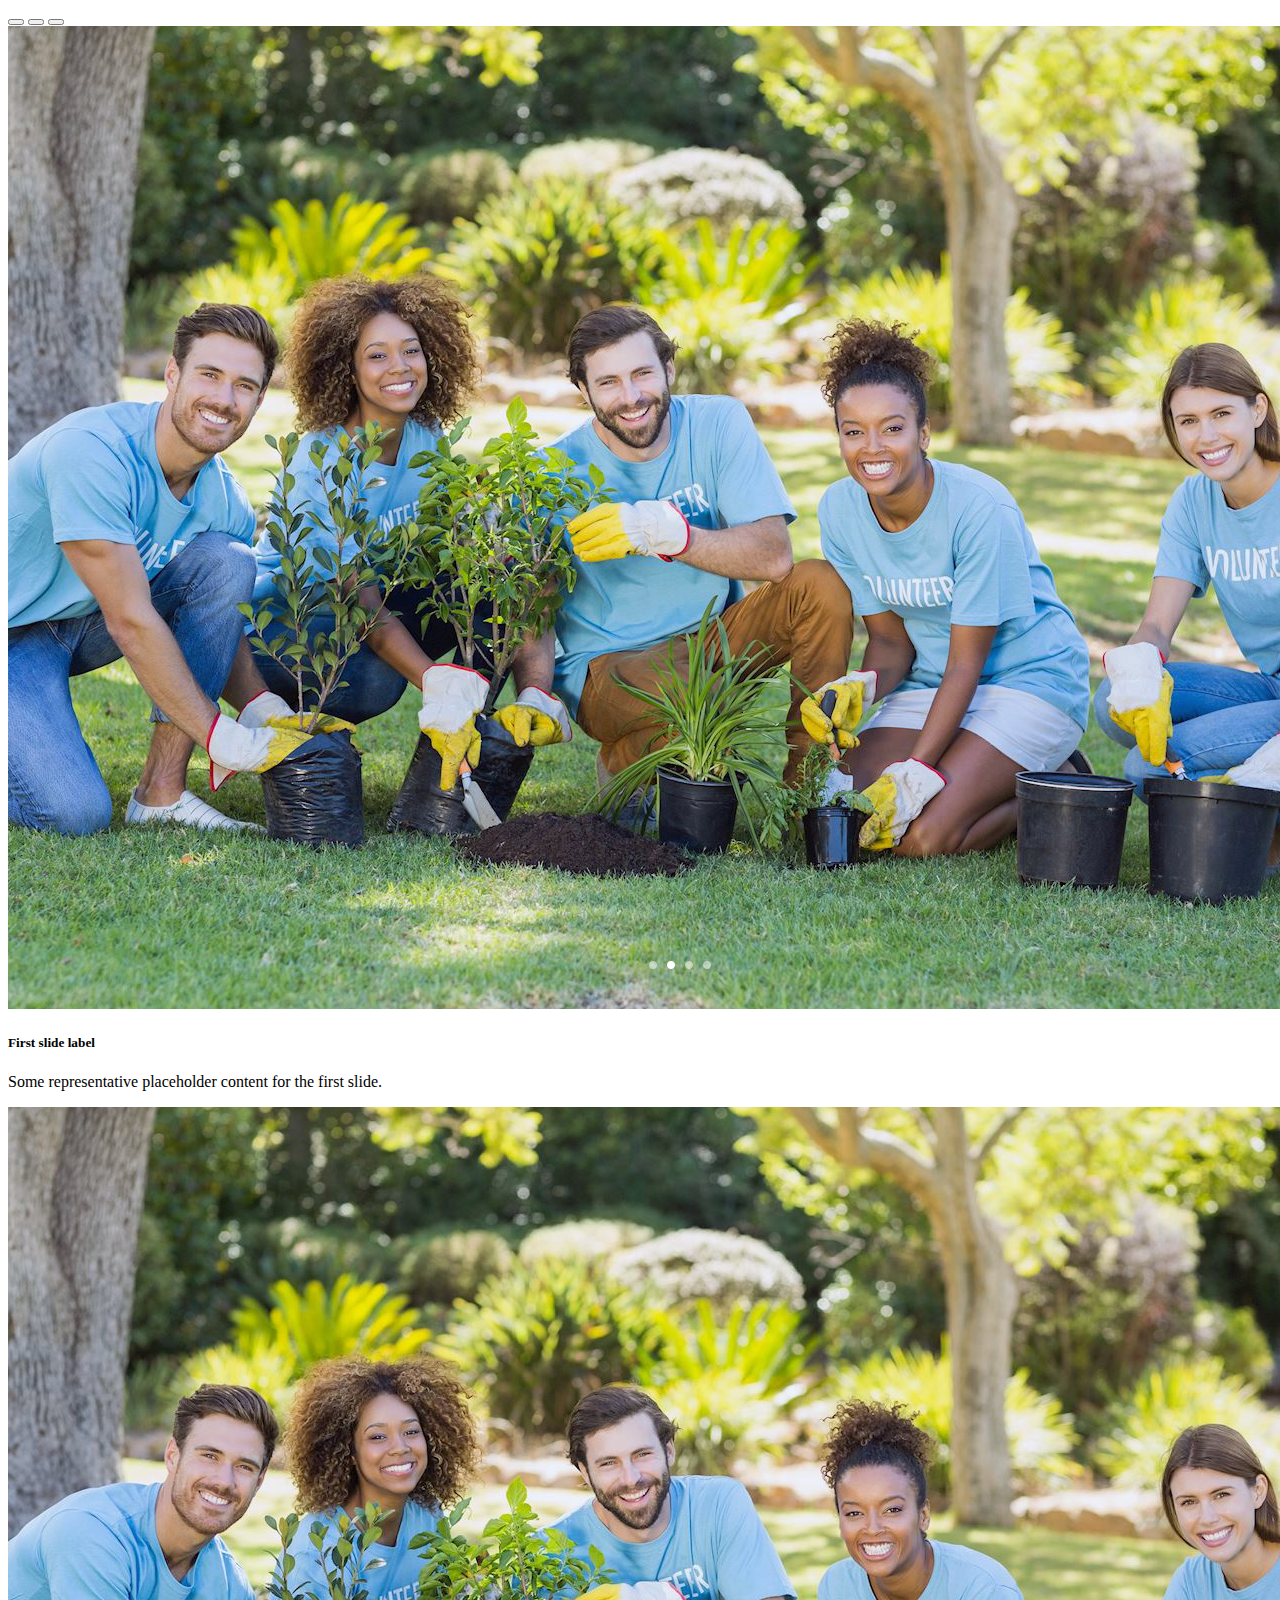
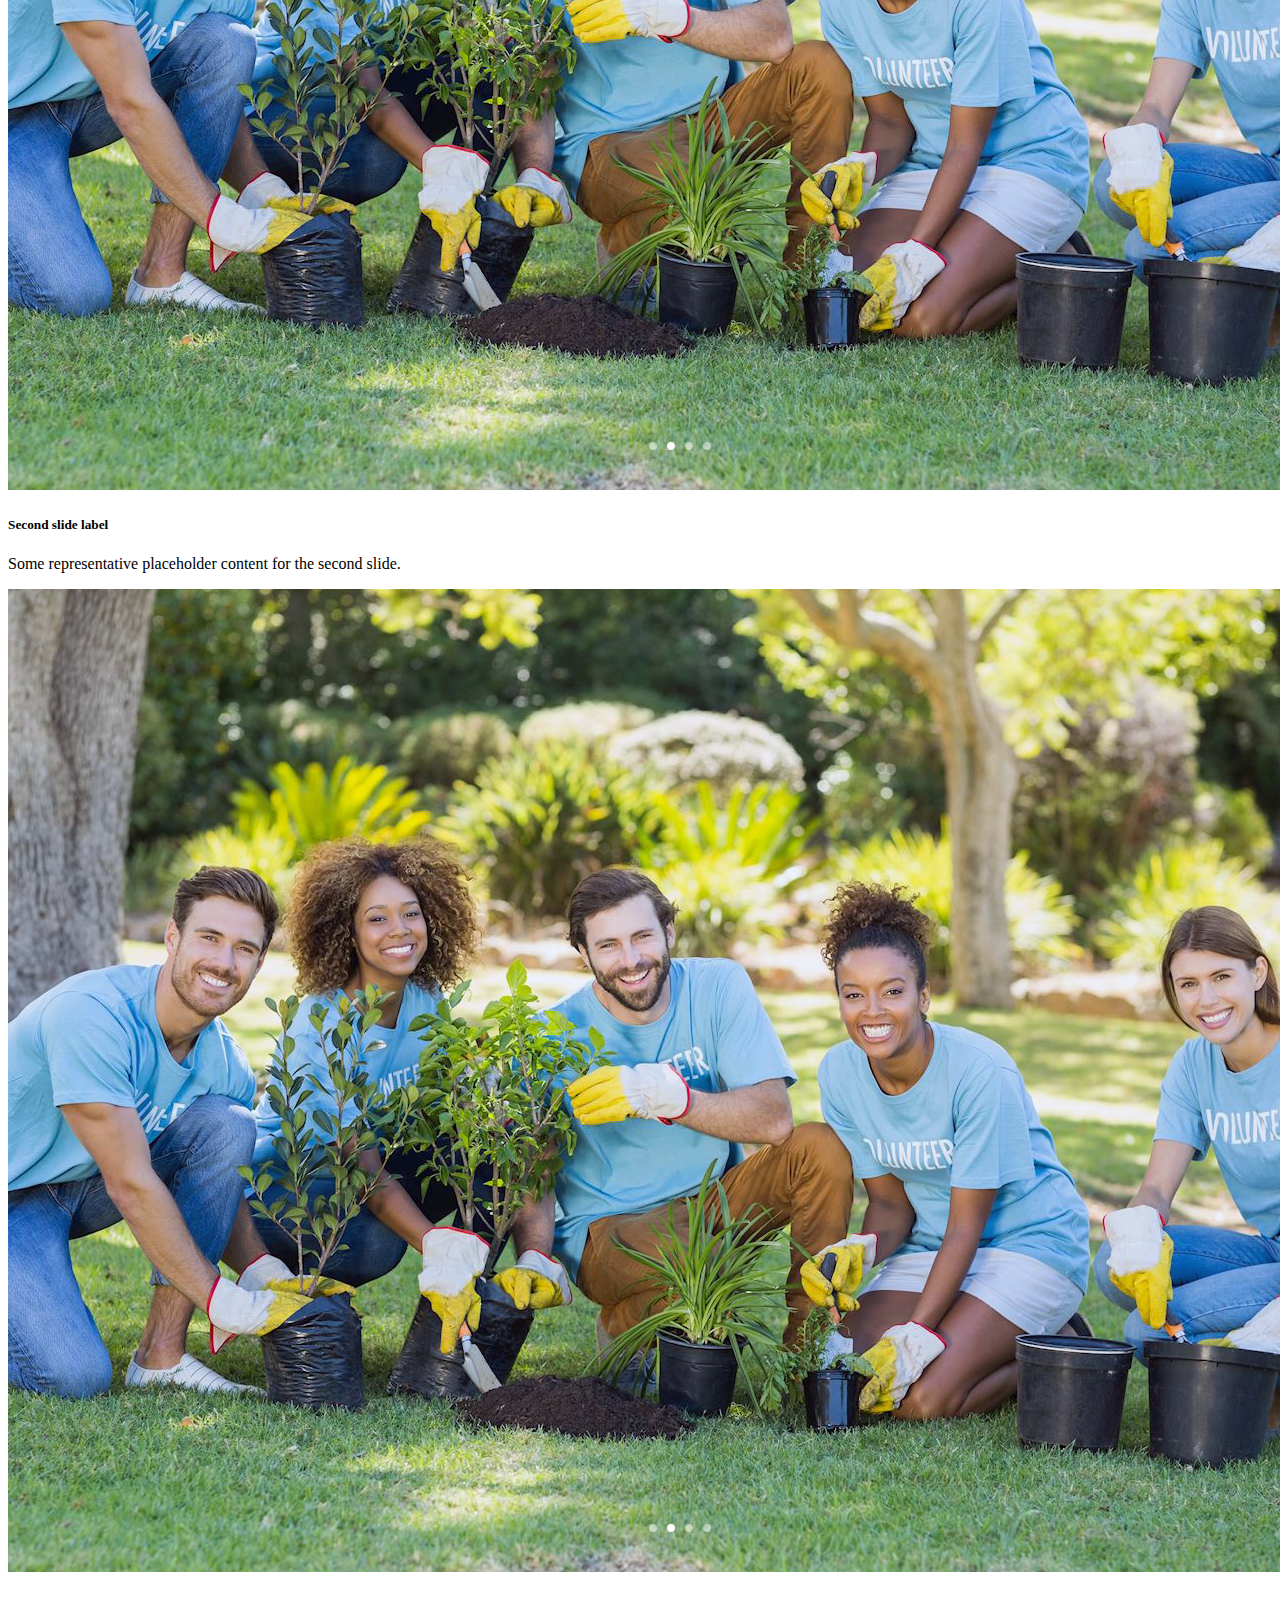
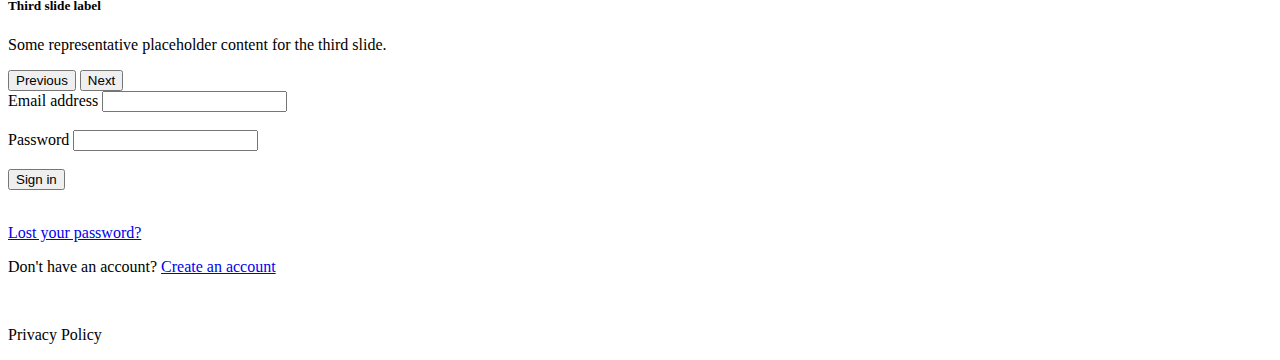
<file: index.html>
<!doctype html>
<html lang="en">
  <head>
    <meta charset="utf-8">
    <meta name="viewport" content="width=device-width, initial-scale=1">
    <title>Login</title>

    <link href="https://cdn.jsdelivr.net/npm/bootstrap@5.3.0-alpha1/dist/css/bootstrap.min.css" rel="stylesheet" integrity="sha384-GLhlTQ8iRABdZLl6O3oVMWSktQOp6b7In1Zl3/Jr59b6EGGoI1aFkw7cmDA6j6gD" crossorigin="anonymous">
  </head>
  <style>
  .main{
      overflow-x:hidden;
}
  </style>
  <body class="main">
    
        <div class="">
          <div class="row d-flex justify-content-start align-items-center">
            <div class="col-md-12 col-sm-12 col-lg-8 col-xl-8 my-auto">
              <div
                id="carouselExampleCaptions"
                class="carousel slide"
                data-bs-ride="carousel"
              >
                <div class="carousel-indicators">
                  <button
                    type="button"
                    data-bs-target="#carouselExampleCaptions"
                    data-bs-slide-to="0"
                    class="active"
                    aria-current="true"
                    aria-label="Slide 1"
                  ></button>
                  <button
                    type="button"
                    data-bs-target="#carouselExampleCaptions"
                    data-bs-slide-to="1"
                    aria-label="Slide 2"
                  ></button>
                  <button
                    type="button"
                    data-bs-target="#carouselExampleCaptions"
                    data-bs-slide-to="2"
                    aria-label="Slide 3"
                  ></button>
                </div>
                <div class="carousel-inner">
                  <div class="carousel-item active">
                    <img
                      src="images/Grow-Trees-On-the-path-to-environment-sustainability-login.png"
                      class="w-100 img-fluid"
                      alt="..."
                    />
                    <div class="carousel-caption">
                      <h5>First slide label</h5>
                      <p>
                        Some representative placeholder content for the first slide.
                      </p>
                    </div>
                  </div>
                  <div class="carousel-item">
                    <img
                      src="images/Grow-Trees-On-the-path-to-environment-sustainability-login.png"
                      class="w-100 img-fluid"
                      alt="..."
                    />
                    <div class="carousel-caption">
                      <h5>Second slide label</h5>
                      <p>
                        Some representative placeholder content for the second
                        slide.
                      </p>
                    </div>
                  </div>
                  <div class="carousel-item">
                    <img
                      src="images/Grow-Trees-On-the-path-to-environment-sustainability-login.png"
                      class="w-100 img-fluid"
                      alt="..."
                    />
                    <div class="carousel-caption">
                      <h5>Third slide label</h5>
                      <p>
                        Some representative placeholder content for the third slide.
                      </p>
                    </div>
                  </div>
                </div>
                <button
                  class="carousel-control-prev"
                  type="button"
                  data-bs-target="#carouselExampleCaptions"
                  data-bs-slide="prev"
                >
                  <span
                    class="carousel-control-prev-icon"
                    aria-hidden="true"
                  ></span>
                  <span class="visually-hidden">Previous</span>
                </button>
                <button
                  class="carousel-control-next"
                  type="button"
                  data-bs-target="#carouselExampleCaptions"
                  data-bs-slide="next"
                >
                  <span
                    class="carousel-control-next-icon"
                    aria-hidden="true"
                  ></span>
                  <span class="visually-hidden">Next</span>
                </button>
              </div>
            </div>




            <div class="col-md-12 col-sm-12 col-lg-4 col-xl-4 d-flex justify-content-center align-items-center ">
              
              <form>
                <div class="form-group">
                    <label for="email"> Email address </label>
                    <input type="email" class="form-control form-control-sm" id="email" aria-label="Large" aria-describedby="emailHelp">
                </div>
                <br>
                <div class="form-group">
                    <label for="exampleInputPassword1">Password </label>

                    <input type="password" class="form-control form-control-sm" id="exampleInputPassword1">
                </div>
                <br>
                <button type="submit" class="btn btn-outline-warning w-100 rounded-pill" > Sign in </button>
                <br>

                <br>
                <a href="lost-password.html" class="text-reset text-decoration-none">
                    <p class="text-center lh-lg"> Lost your password? </p>
                </a>
                <div class="sign-up" style="max-width: 390px;">
                    <p class="text-center">
                        Don't have an account? <a href="register.html" class="text-decoration-none"> Create an account </a></p>
                </div>
                <br>
                <p class="text-center">
                    <label for="privacyPolicy">Privacy Policy </label></p>
            </form>
            </div>
          </div>
        </div>
      
   
    <script src="https://cdn.jsdelivr.net/npm/bootstrap@5.3.0-alpha1/dist/js/bootstrap.bundle.min.js" integrity="sha384-w76AqPfDkMBDXo30jS1Sgez6pr3x5MlQ1ZAGC+nuZB+EYdgRZgiwxhTBTkF7CXvN" crossorigin="anonymous"></script>
  </body>
</html>
</file>
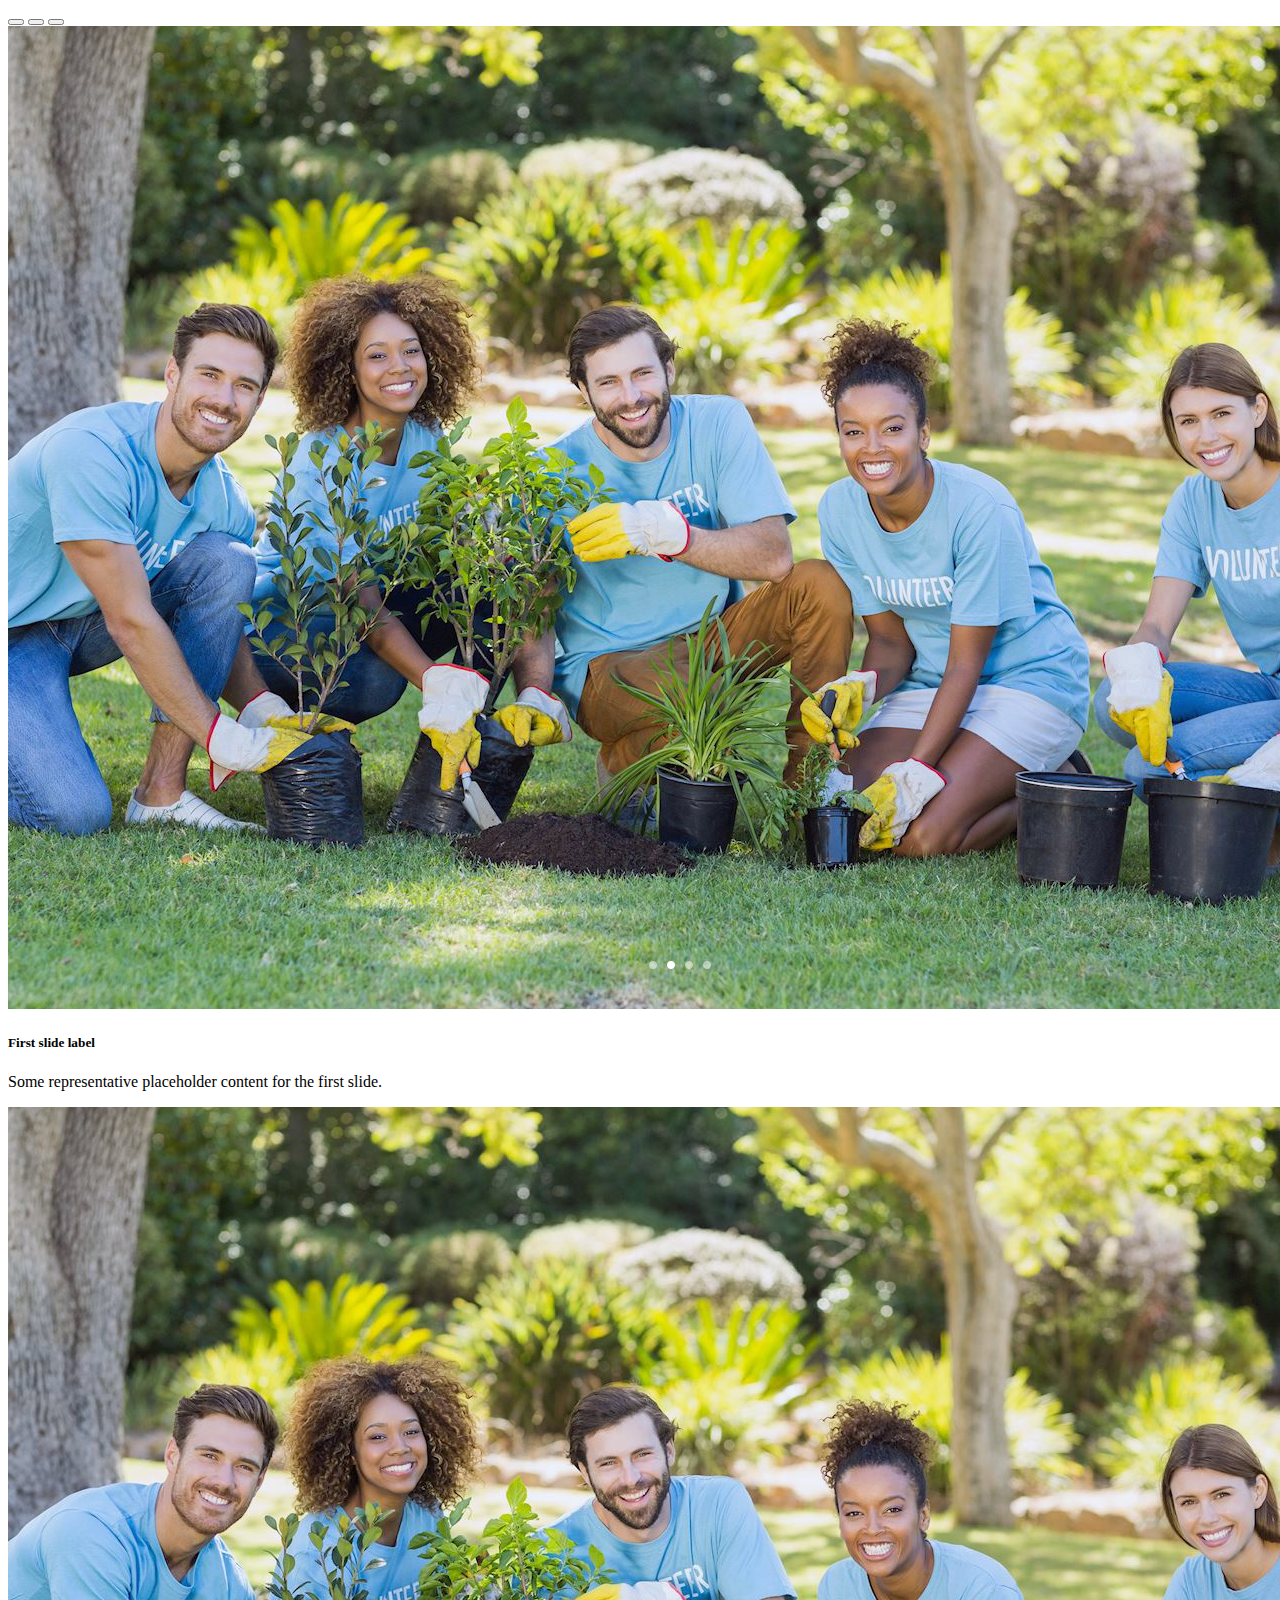
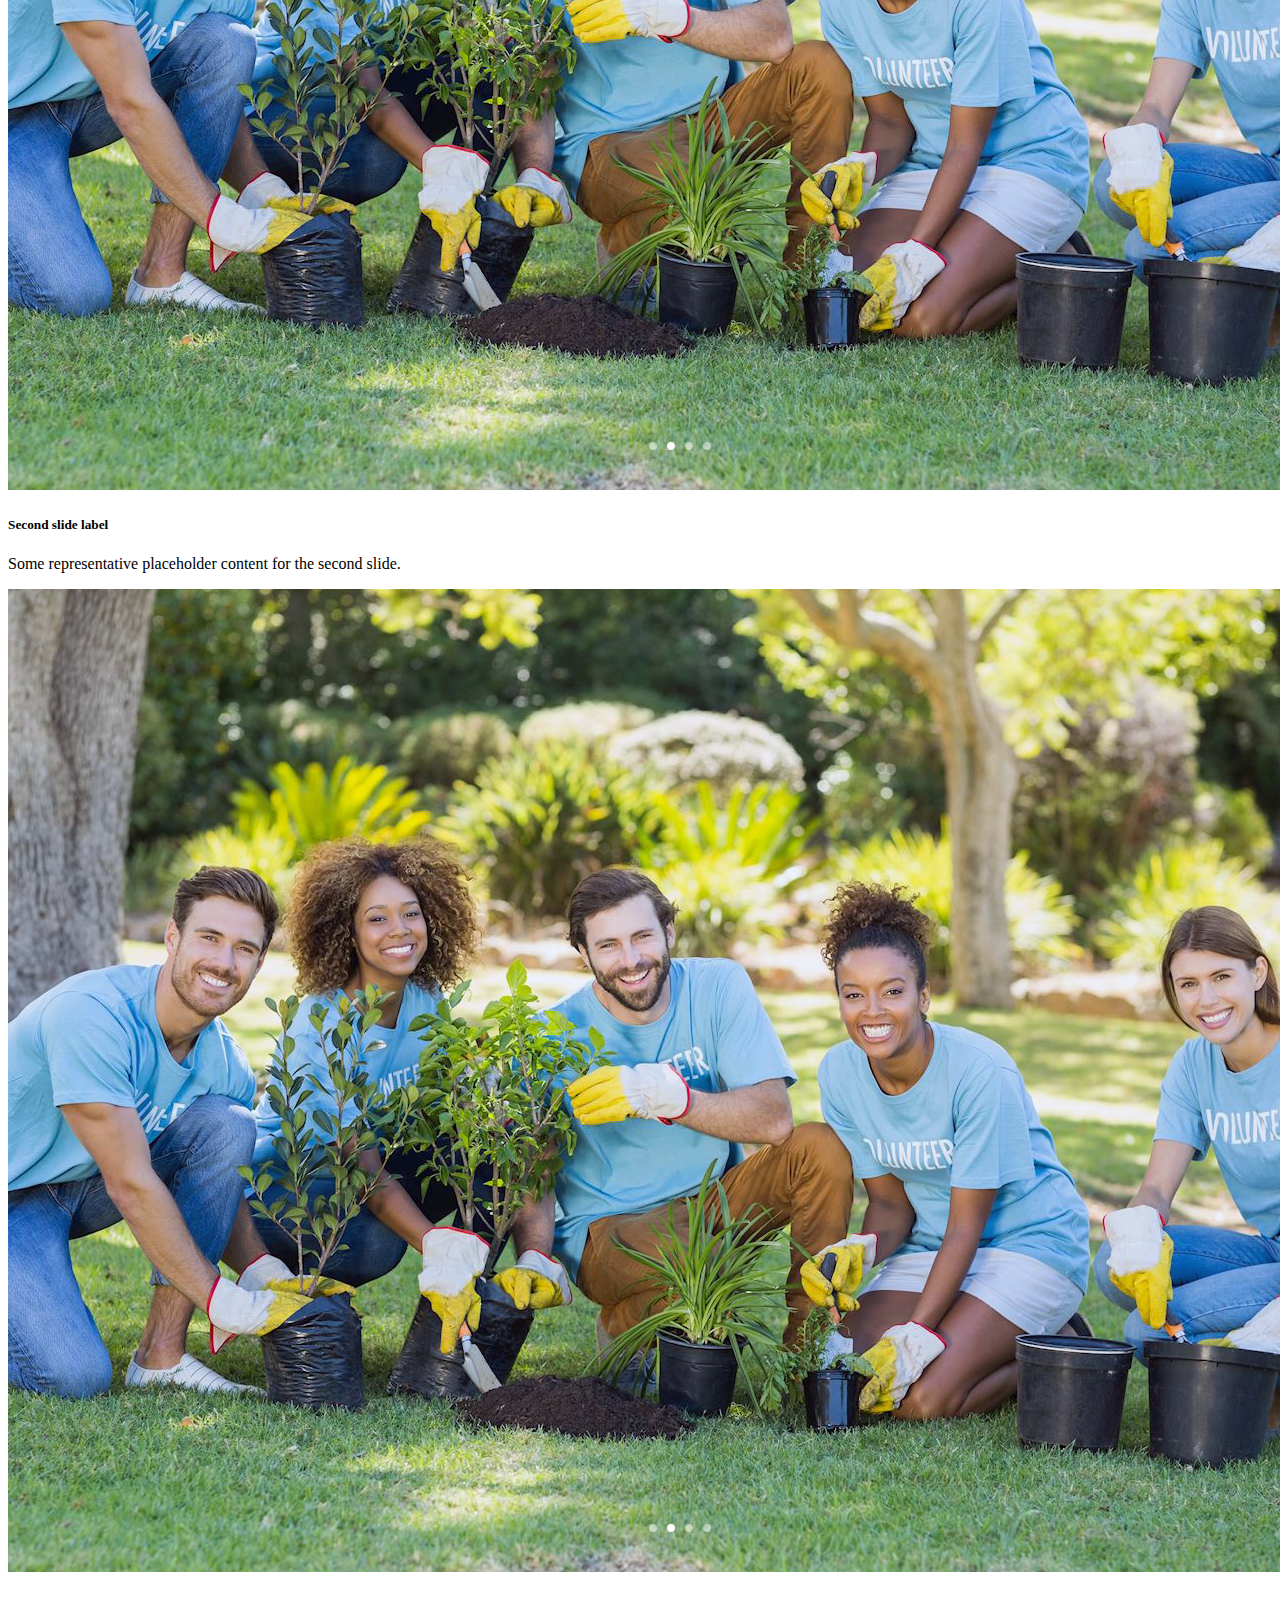
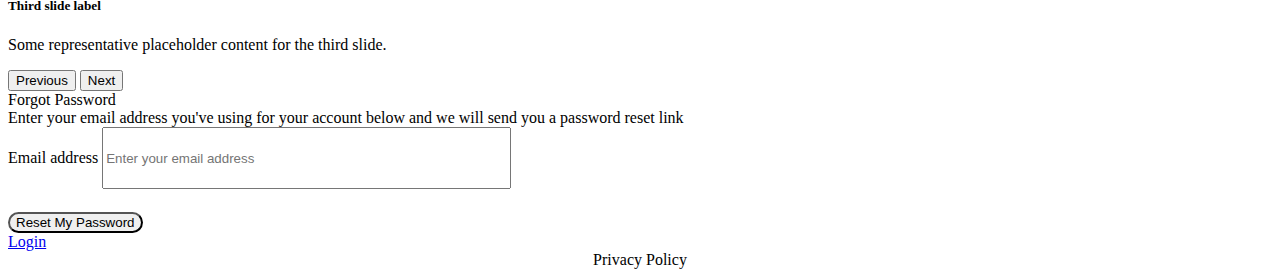
<file: lost-password.html>
<!DOCTYPE html>
<html lang="en">
  <head>
    <meta charset="UTF-8" />
    <meta http-equiv="X-UA-Compatible" content="IE=edge" />
    <meta name="viewport" content="width=device-width, initial-scale=1.0" />

    <link rel="stylesheet" href="css/style.css" />
    <link
      href="https://cdn.jsdelivr.net/npm/bootstrap@5.3.0-alpha1/dist/css/bootstrap.min.css"
      rel="stylesheet"
      integrity="sha384-GLhlTQ8iRABdZLl6O3oVMWSktQOp6b7In1Zl3/Jr59b6EGGoI1aFkw7cmDA6j6gD"
      crossorigin="anonymous"
    />
    <link
      rel="stylesheet"
      href="https://cdn.jsdelivr.net/npm/bootstrap-icons@1.10.3/font/bootstrap-icons.css"
    />
    <script
      src="https://cdn.jsdelivr.net/npm/bootstrap@5.0.2/dist/js/bootstrap.bundle.min.js"
      integrity="sha384-MrcW6ZMFYlzcLA8Nl+NtUVF0sA7MsXsP1UyJoMp4YLEuNSfAP+JcXn/tWtIaxVXM"
      crossorigin="anonymous"
    ></script>

    <title>Lost Password</title>
  </head>
  <body>
    <div class="overflow-hidden">
      <div class="row">
        <div class="col-md-8">
          <!-- <img src="images/Grow-Trees-On-the-path-to-environment-sustainability-login.png" class="img-fluid" alt=""> -->

          <div
            id="carouselExampleCaptions"
            class="carousel slide"
            data-bs-ride="carousel"
          >
            <div class="carousel-indicators">
              <button
                type="button"
                data-bs-target="#carouselExampleCaptions"
                data-bs-slide-to="0"
                class="active"
                aria-current="true"
                aria-label="Slide 1"
              ></button>
              <button
                type="button"
                data-bs-target="#carouselExampleCaptions"
                data-bs-slide-to="1"
                aria-label="Slide 2"
              ></button>
              <button
                type="button"
                data-bs-target="#carouselExampleCaptions"
                data-bs-slide-to="2"
                aria-label="Slide 3"
              ></button>
            </div>
            <div class="carousel-inner">
              <div class="carousel-item active">
                <img
                  src="images/Grow-Trees-On-the-path-to-environment-sustainability-login.png"
                  class="w-100 img-fluid"
                  alt="..."
                />
                <div class="carousel-caption">
                  <h5>First slide label</h5>
                  <p>
                    Some representative placeholder content for the first slide.
                  </p>
                </div>
              </div>
              <div class="carousel-item">
                <img
                  src="images/Grow-Trees-On-the-path-to-environment-sustainability-login.png"
                  class="w-100 img-fluid"
                  alt="..."
                />
                <div class="carousel-caption">
                  <h5>Second slide label</h5>
                  <p>
                    Some representative placeholder content for the second
                    slide.
                  </p>
                </div>
              </div>
              <div class="carousel-item">
                <img
                  src="images/Grow-Trees-On-the-path-to-environment-sustainability-login.png"
                  class="w-100 img-fluid"
                  alt="..."
                />
                <div class="carousel-caption">
                  <h5>Third slide label</h5>
                  <p>
                    Some representative placeholder content for the third slide.
                  </p>
                </div>
              </div>
            </div>
            <button
              class="carousel-control-prev"
              type="button"
              data-bs-target="#carouselExampleCaptions"
              data-bs-slide="prev"
            >
              <span
                class="carousel-control-prev-icon"
                aria-hidden="true"
              ></span>
              <span class="visually-hidden">Previous</span>
            </button>
            <button
              class="carousel-control-next"
              type="button"
              data-bs-target="#carouselExampleCaptions"
              data-bs-slide="next"
            >
              <span
                class="carousel-control-next-icon"
                aria-hidden="true"
              ></span>
              <span class="visually-hidden">Next</span>
            </button>
          </div>
        </div>
        <div class="col-md-3 mx-auto align-center">
          <div class="forgot-pass">
            <span>Forgot Password</span>
          </div>

          <div class="forgot-pass-instruction">
            <span
              >Enter your email address you've using for your account below and
              we will send you a password reset link</span
            >
          </div>

          <form>
            <div class="form-group">
              <label for="exampleInputEmail1">Email address</label>
              <input
                type="email"
                class="form-control"
                placeholder="Enter your email address"
                style="width: 401px; height: 56px; margin-bottom: 23px"
              />
            </div>
            <button
              type="submit"
              class="btn btn-outline-warning mx-auto"
              style="border-radius: 24px"
            >
              Reset My Password
            </button>

            <div class="col login">
              <a href="index.html">Login</a>
            </div>
          </form>

          <div class="policy" style="text-align: center;">
            <span>Privacy Policy</span>
          </div>
        </div>
      </div>
    </div>
  </body>
</html>
</file>
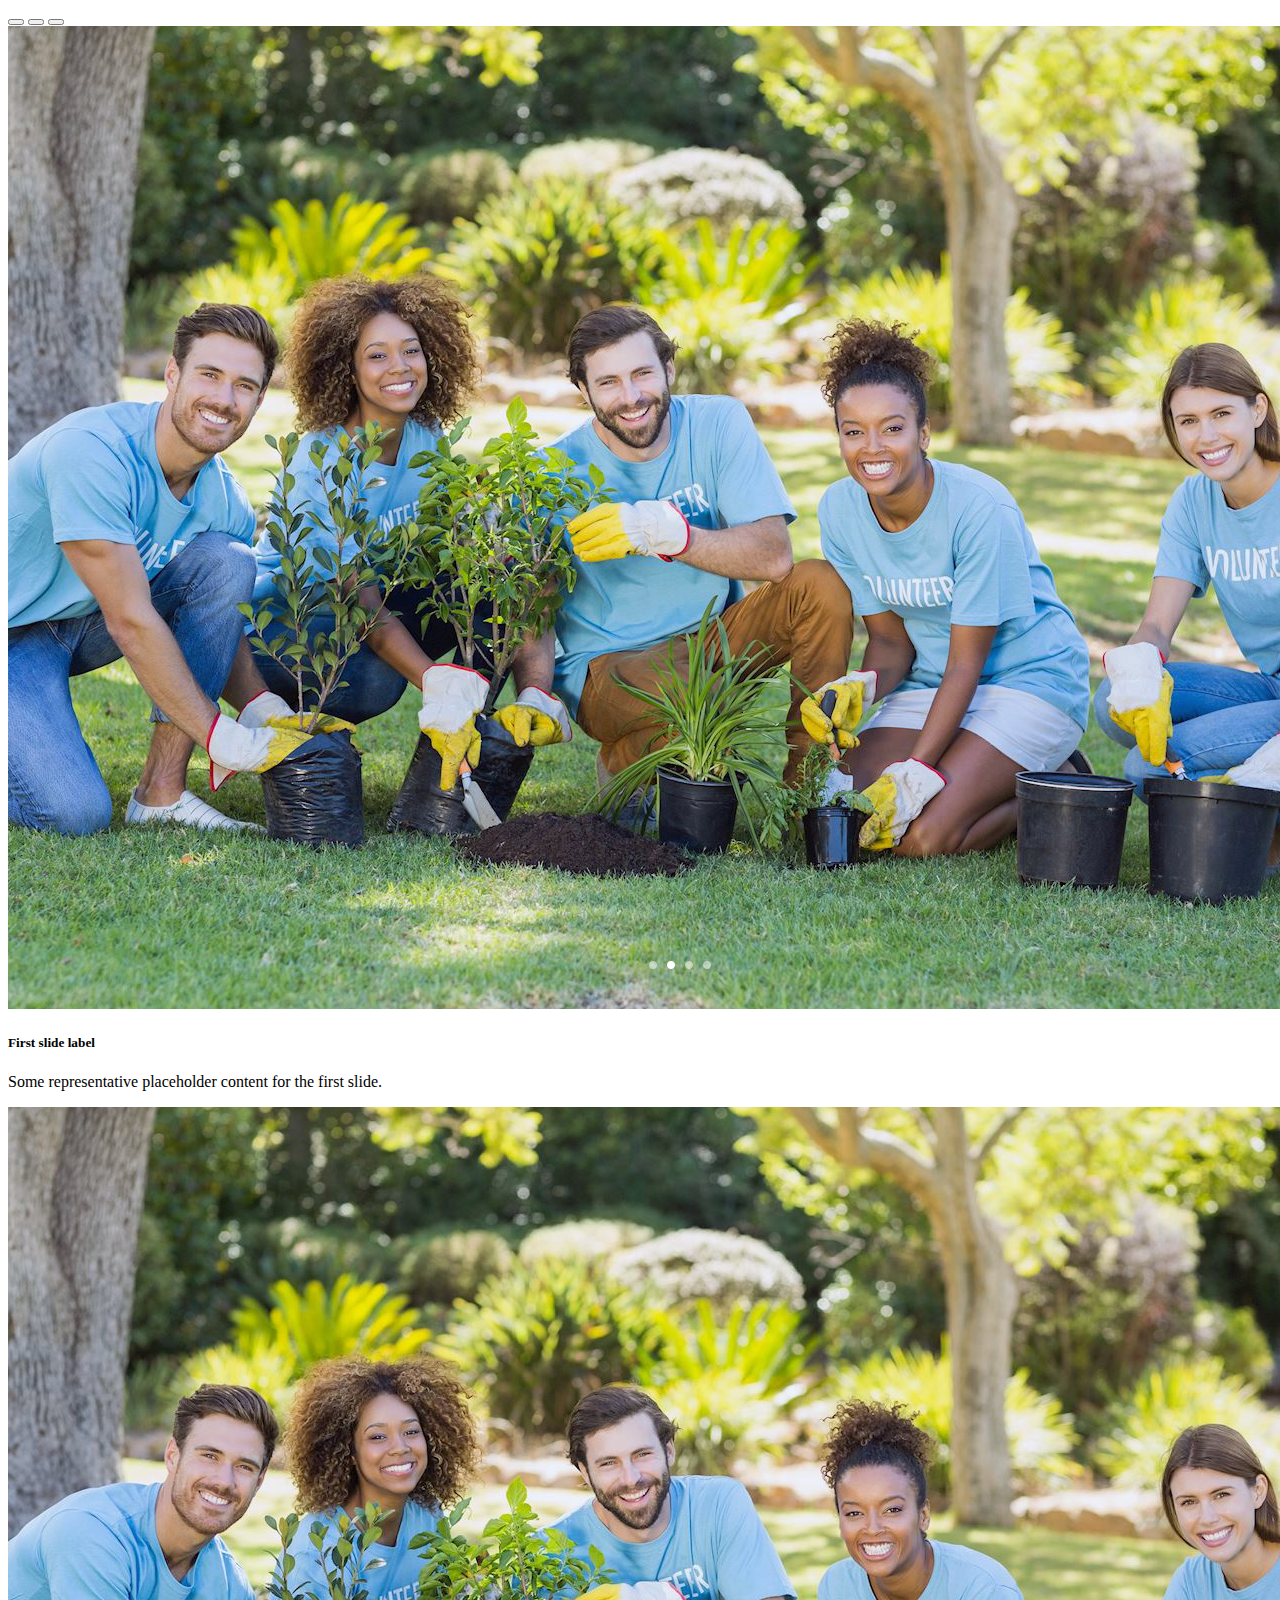
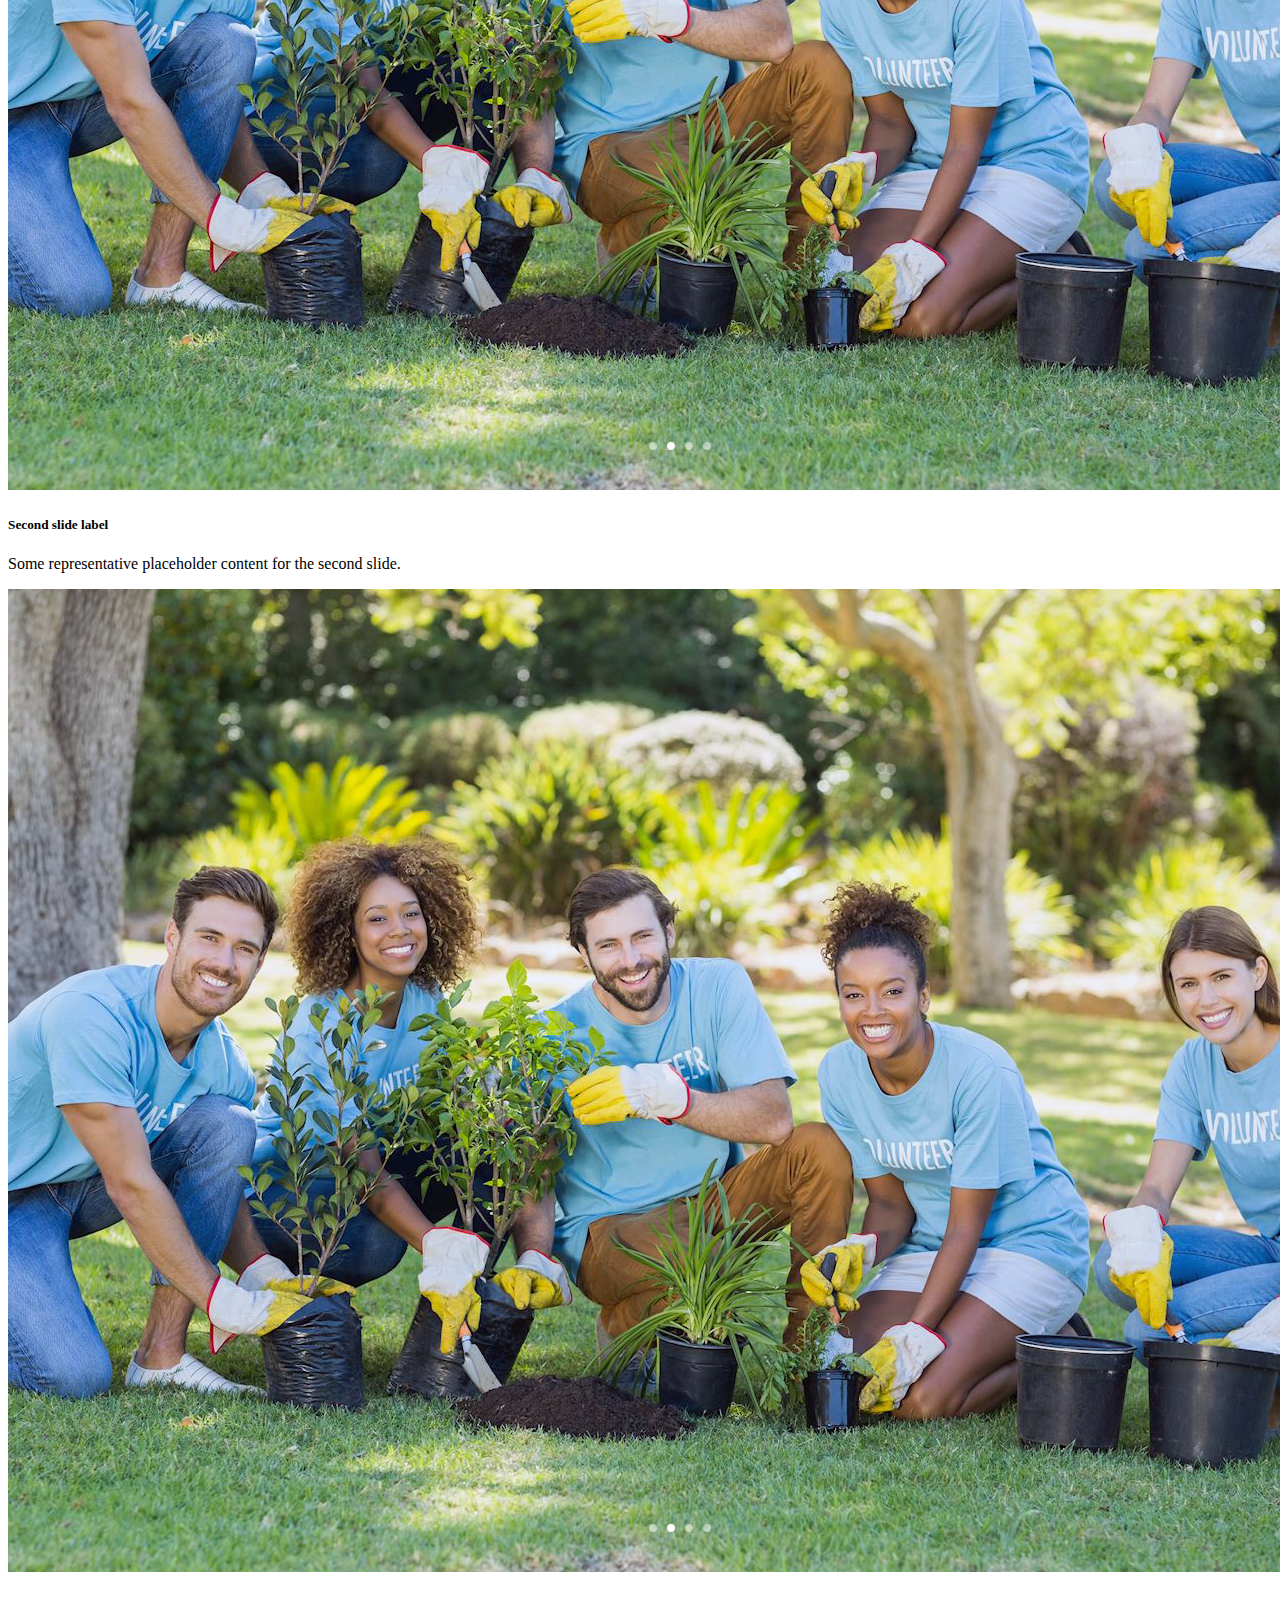
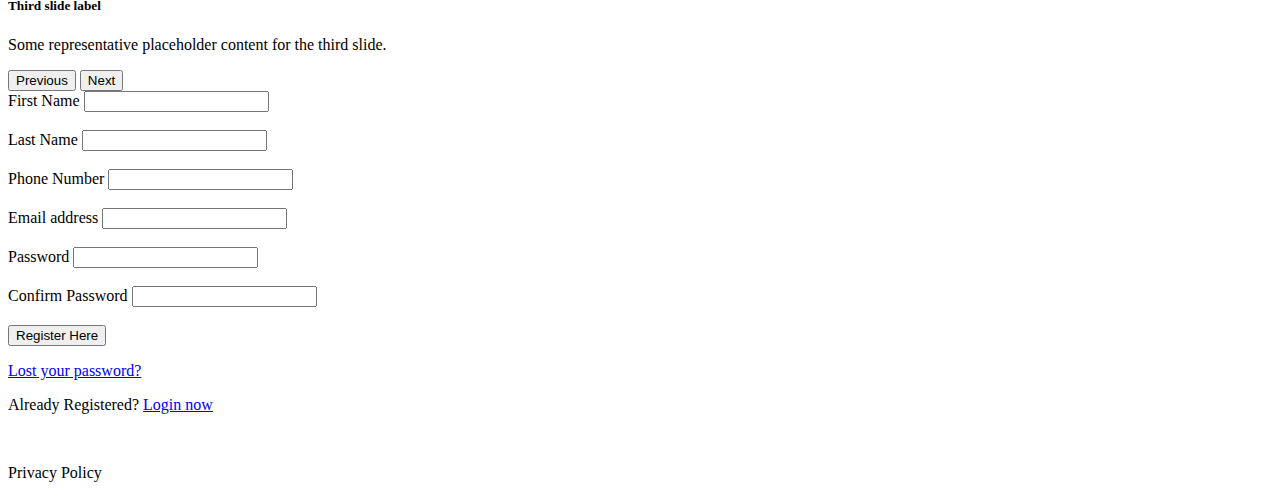
<file: register.html>
<!DOCTYPE html>
<html lang="en">
 

 <head>
    <meta charset="UTF-8" />
    <meta http-equiv="X-UA-Compatible" content="IE=edge" />
    <meta name="viewport" content="width=device-width, initial-scale=1.0" />

    <link rel="stylesheet" href="css/style.css" />
    <link
      href="https://cdn.jsdelivr.net/npm/bootstrap@5.3.0-alpha1/dist/css/bootstrap.min.css"
      rel="stylesheet"
      integrity="sha384-GLhlTQ8iRABdZLl6O3oVMWSktQOp6b7In1Zl3/Jr59b6EGGoI1aFkw7cmDA6j6gD"
      crossorigin="anonymous"
    />
    <link
      rel="stylesheet"
      href="https://cdn.jsdelivr.net/npm/bootstrap-icons@1.10.3/font/bootstrap-icons.css"
    />
    <script
      src="https://cdn.jsdelivr.net/npm/bootstrap@5.0.2/dist/js/bootstrap.bundle.min.js"
      integrity="sha384-MrcW6ZMFYlzcLA8Nl+NtUVF0sA7MsXsP1UyJoMp4YLEuNSfAP+JcXn/tWtIaxVXM"
      crossorigin="anonymous"
    ></script>

    <title>Register</title>
  </head>






  <body>
    <div class="overflow-hidden">
      <div class="row">
        <div class="col-md-8 col-md-12 col-sm-12 col-lg-12 col-xl-8 my-auto">
          <div
            id="carouselExampleCaptions"
            class="carousel slide"
            data-bs-ride="carousel"
          >
            <div class="carousel-indicators">
              <button
                type="button"
                data-bs-target="#carouselExampleCaptions"
                data-bs-slide-to="0"
                class="active"
                aria-current="true"
                aria-label="Slide 1"
              ></button>
              <button
                type="button"
                data-bs-target="#carouselExampleCaptions"
                data-bs-slide-to="1"
                aria-label="Slide 2"
              ></button>
              <button
                type="button"
                data-bs-target="#carouselExampleCaptions"
                data-bs-slide-to="2"
                aria-label="Slide 3"
              ></button>
            </div>
            <div class="carousel-inner">
              <div class="carousel-item active">
                <img
                  src="images/Grow-Trees-On-the-path-to-environment-sustainability-login.png"
                  class="w-100 img-fluid"
                  alt="..."
                />
                <div class="carousel-caption">
                  <h5>First slide label</h5>
                  <p>
                    Some representative placeholder content for the first slide.
                  </p>
                </div>
              </div>
              <div class="carousel-item">
                <img
                  src="images/Grow-Trees-On-the-path-to-environment-sustainability-login.png"
                  class="w-100 img-fluid"
                  alt="..."
                />
                <div class="carousel-caption">
                  <h5>Second slide label</h5>
                  <p>
                    Some representative placeholder content for the second
                    slide.
                  </p>
                </div>
              </div>
              <div class="carousel-item">
                <img
                  src="images/Grow-Trees-On-the-path-to-environment-sustainability-login.png"
                  class="w-100 img-fluid"
                  alt="..."
                />
                <div class="carousel-caption">
                  <h5>Third slide label</h5>
                  <p>
                    Some representative placeholder content for the third slide.
                  </p>
                </div>
              </div>
            </div>
            <button
              class="carousel-control-prev"
              type="button"
              data-bs-target="#carouselExampleCaptions"
              data-bs-slide="prev"
            >
              <span
                class="carousel-control-prev-icon"
                aria-hidden="true"
              ></span>
              <span class="visually-hidden">Previous</span>
            </button>
            <button
              class="carousel-control-next"
              type="button"
              data-bs-target="#carouselExampleCaptions"
              data-bs-slide="next"
            >
              <span
                class="carousel-control-next-icon"
                aria-hidden="true"
              ></span>
              <span class="visually-hidden">Next</span>
            </button>
          </div>
        </div>





        

        <div class="col-md-12 col-sm-12 col-lg-12 col-xl-4 d-flex justify-content-center align-items-center mx-auto my-auto">
          <form>

            <div class="form-group">
                <label for="first-name">First Name </label>
                <input type="text" id="first-name" class="form-control form-control-sm" aria-label="Large">
            </div>
            <br>

            <div class="form-group">
                <label for="last-name">Last Name </label>
                <input type="text" id="last-name" class="form-control form-control-sm" aria-label="Large">
            </div>
            <br>

            <div class="form-group">
                <label for="phone">Phone Number </label>
                <input type="text" id="phone" class="form-control form-control-sm" aria-label="Large">
            </div>
            <br>

            <div class="form-group">
              <label for="email"> Email address </label>
              <input type="email" class="form-control form-control-sm" id="email" aria-label="Large" >
            </div>
            <br>


            <div class="form-group">
                <label for="password">Password </label>

                <input type="password" id="password" class="form-control form-control-sm" aria-label="Large">
            </div>
            <br>

            <div class="form-group">
                <label for="confirm-password">Confirm Password </label>

                <input type="confirm-password" id="password" class="form-control form-control-sm" aria-label="Large">
            </div>
            <br>




            <button type="submit" class="btn btn-outline-warning w-100 rounded-pill" > Register Here </button>

            <br>
            <a href="lost-password.html" class="text-reset text-decoration-none">
                <p class="text-center lh-lg"> Lost your password? </p>
            </a>
            <div class="sign-up" style="max-width: 390px;">
                <p class="text-center">
                    Already Registered? <a href="index.html" class="text-decoration-none"> Login now </a></p>
            </div>
            <br>
            <p class="text-center">
                <label for="privacyPolicy">Privacy Policy </label></p>
        </form>
        </div>
      </div>
    </div>

        
      </div>
    </div>
  </body>
</html>
</file>
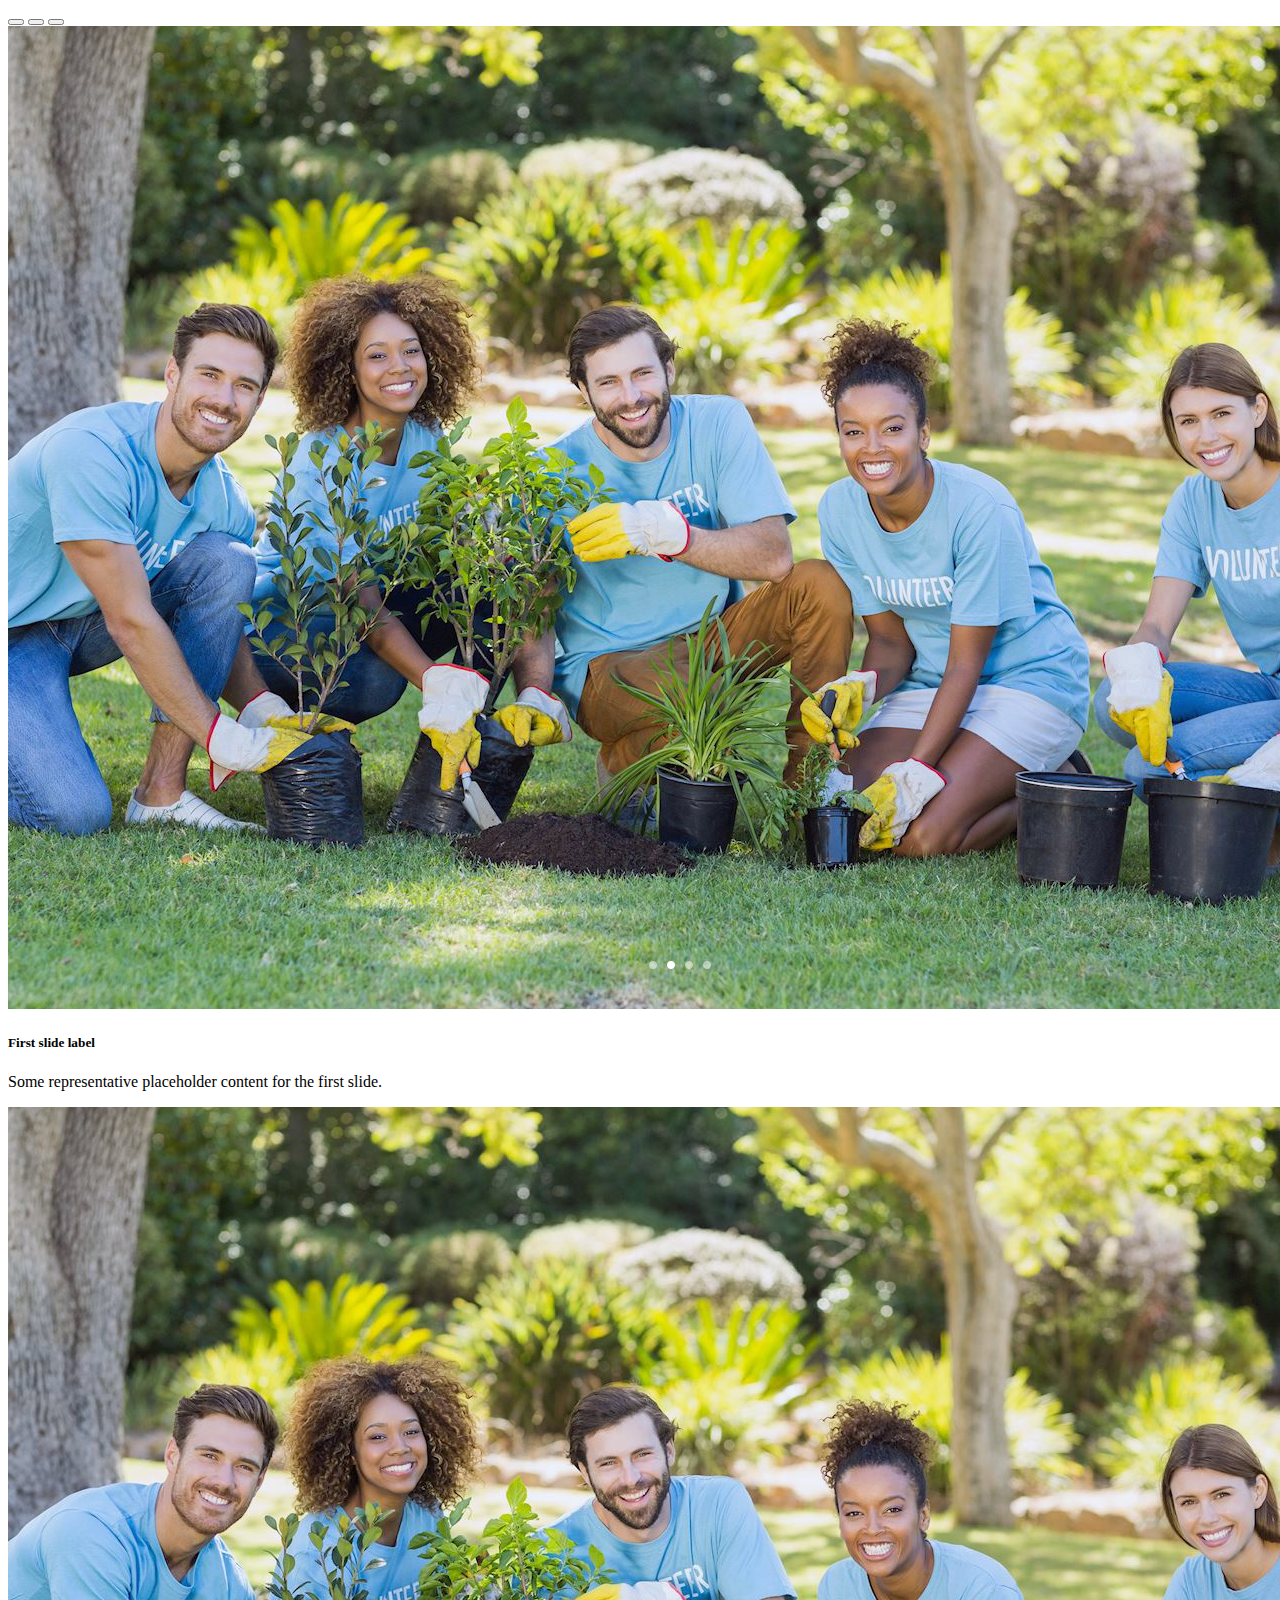
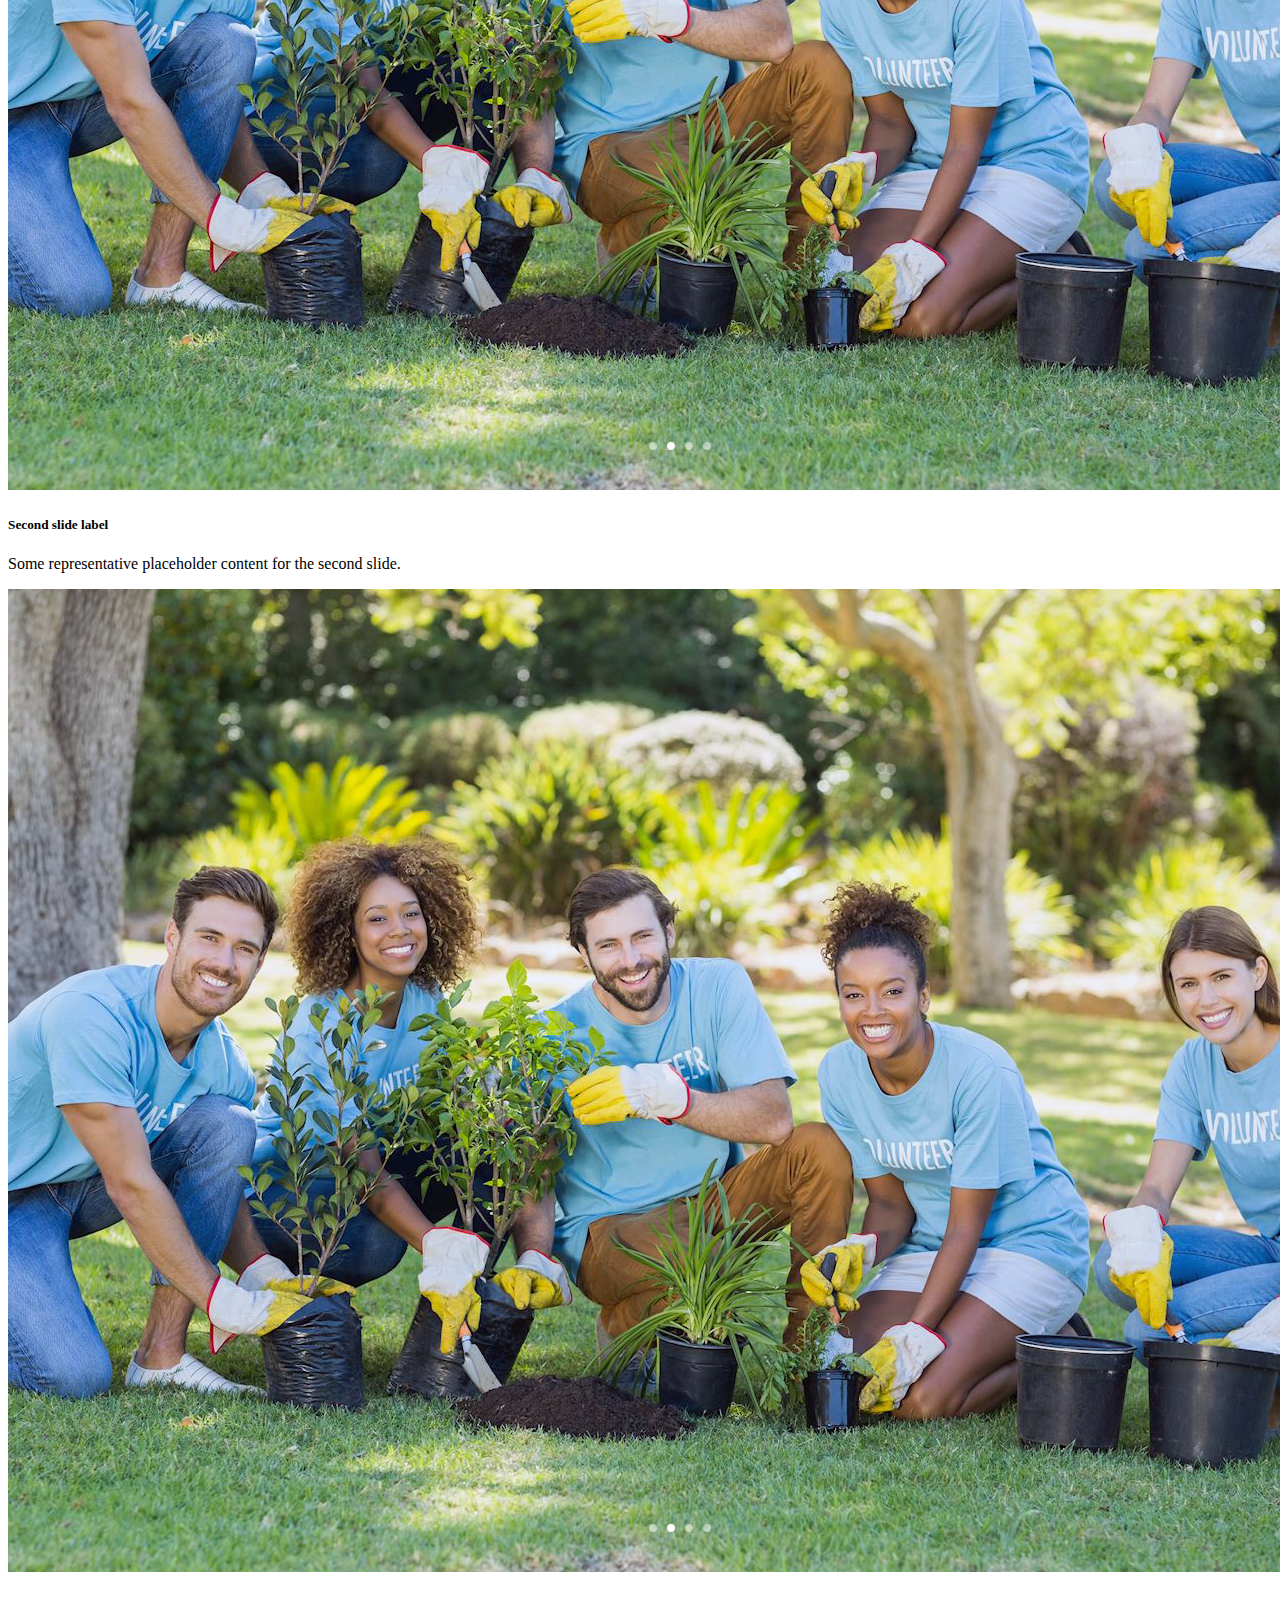
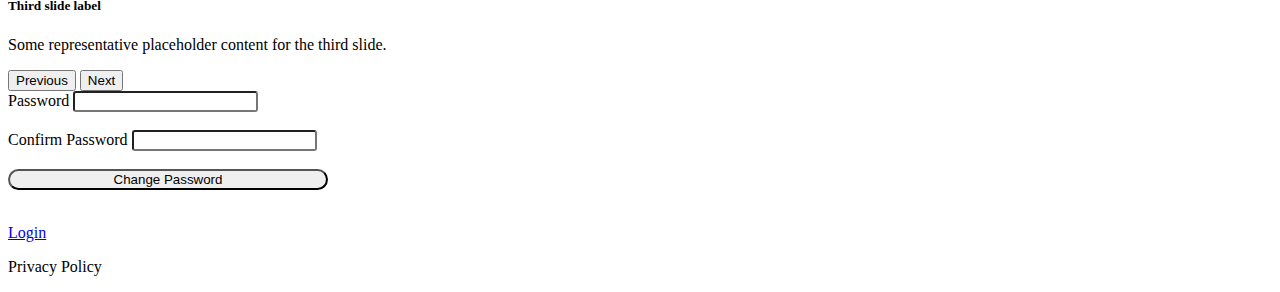
<file: reset-password.html>
<!DOCTYPE html>
<html lang="en">
 

 <head>
    <meta charset="UTF-8" />
    <meta http-equiv="X-UA-Compatible" content="IE=edge" />
    <meta name="viewport" content="width=device-width, initial-scale=1.0" />

    
    <link
      href="https://cdn.jsdelivr.net/npm/bootstrap@5.3.0-alpha1/dist/css/bootstrap.min.css"
      rel="stylesheet"
      integrity="sha384-GLhlTQ8iRABdZLl6O3oVMWSktQOp6b7In1Zl3/Jr59b6EGGoI1aFkw7cmDA6j6gD"
      crossorigin="anonymous"
    />
    <link
      rel="stylesheet"
      href="https://cdn.jsdelivr.net/npm/bootstrap-icons@1.10.3/font/bootstrap-icons.css"
    />
    <script
      src="https://cdn.jsdelivr.net/npm/bootstrap@5.0.2/dist/js/bootstrap.bundle.min.js"
      integrity="sha384-MrcW6ZMFYlzcLA8Nl+NtUVF0sA7MsXsP1UyJoMp4YLEuNSfAP+JcXn/tWtIaxVXM"
      crossorigin="anonymous"
    ></script>
    <link rel="stylesheet" href="css/style.css" />

    <title>Reset Password</title>
  </head>






  <body>
    <div class="overflow-hidden">
      <div class="row">
        <div class="col-md-8 col-md-12 col-sm-12 col-lg-12 col-xl-8 my-auto">
          <div
            id="carouselExampleCaptions"
            class="carousel slide"
            data-bs-ride="carousel"
          >
            <div class="carousel-indicators">
              <button
                type="button"
                data-bs-target="#carouselExampleCaptions"
                data-bs-slide-to="0"
                class="active"
                aria-current="true"
                aria-label="Slide 1"
              ></button>
              <button
                type="button"
                data-bs-target="#carouselExampleCaptions"
                data-bs-slide-to="1"
                aria-label="Slide 2"
              ></button>
              <button
                type="button"
                data-bs-target="#carouselExampleCaptions"
                data-bs-slide-to="2"
                aria-label="Slide 3"
              ></button>
            </div>
            <div class="carousel-inner">
              <div class="carousel-item active">
                <img
                  src="images/Grow-Trees-On-the-path-to-environment-sustainability-login.png"
                  class="w-100 img-fluid"
                  alt="..."
                />
                <div class="carousel-caption">
                  <h5>First slide label</h5>
                  <p>
                    Some representative placeholder content for the first slide.
                  </p>
                </div>
              </div>
              <div class="carousel-item">
                <img
                  src="images/Grow-Trees-On-the-path-to-environment-sustainability-login.png"
                  class="w-100 img-fluid"
                  alt="..."
                />
                <div class="carousel-caption">
                  <h5>Second slide label</h5>
                  <p>
                    Some representative placeholder content for the second
                    slide.
                  </p>
                </div>
              </div>
              <div class="carousel-item">
                <img
                  src="images/Grow-Trees-On-the-path-to-environment-sustainability-login.png"
                  class="w-100 img-fluid"
                  alt="..."
                />
                <div class="carousel-caption">
                  <h5>Third slide label</h5>
                  <p>
                    Some representative placeholder content for the third slide.
                  </p>
                </div>
              </div>
            </div>
            <button
              class="carousel-control-prev"
              type="button"
              data-bs-target="#carouselExampleCaptions"
              data-bs-slide="prev"
            >
              <span
                class="carousel-control-prev-icon"
                aria-hidden="true"
              ></span>
              <span class="visually-hidden">Previous</span>
            </button>
            <button
              class="carousel-control-next"
              type="button"
              data-bs-target="#carouselExampleCaptions"
              data-bs-slide="next"
            >
              <span
                class="carousel-control-next-icon"
                aria-hidden="true"
              ></span>
              <span class="visually-hidden">Next</span>
            </button>
          </div>
        </div>





        

        <div class="col-md-12 col-sm-12 col-lg-12 col-xl-4 d-flex justify-content-center align-items-center mx-auto my-auto">
          <form>

            <div class="form-group">
                <label for="password">Password </label>

                <input type="password" id="password" class="form-control form-control-sm" style="max-width: 320px;
                border-radius: 3px;">
            </div>
            <br>

            <div class="form-group">
                <label for="confirm-password">Confirm Password </label>

                <input type="confirm-password" id="password" class="form-control form-control-sm" style="max-width: 320px;
                border-radius: 3px;">
            </div>
            <br>




            <button type="button" class="btn btn-outline-warning" style="width: 320px;
            border-radius: 24px;">Change Password</button>
            <br>

            <br>
            <a href="index.html" class="text-reset text-decoration-none">
                <p class="text-center lh-lg"> Login </p>
            </a>
            <p class="text-center">
                <label for="privacyPolicy">Privacy Policy </label></p>
        </form>
        </div>
      </div>
    </div>

        
      </div>
    </div>
  </body>
</html>
</file>
<file: css/style.css>
@media (min-width:783px) {
    .carousel1 {
        position: absolute;
        top: 0;
        left: 0;
        min-width: 100%;
        height: 100%;
      }
}
</file>
